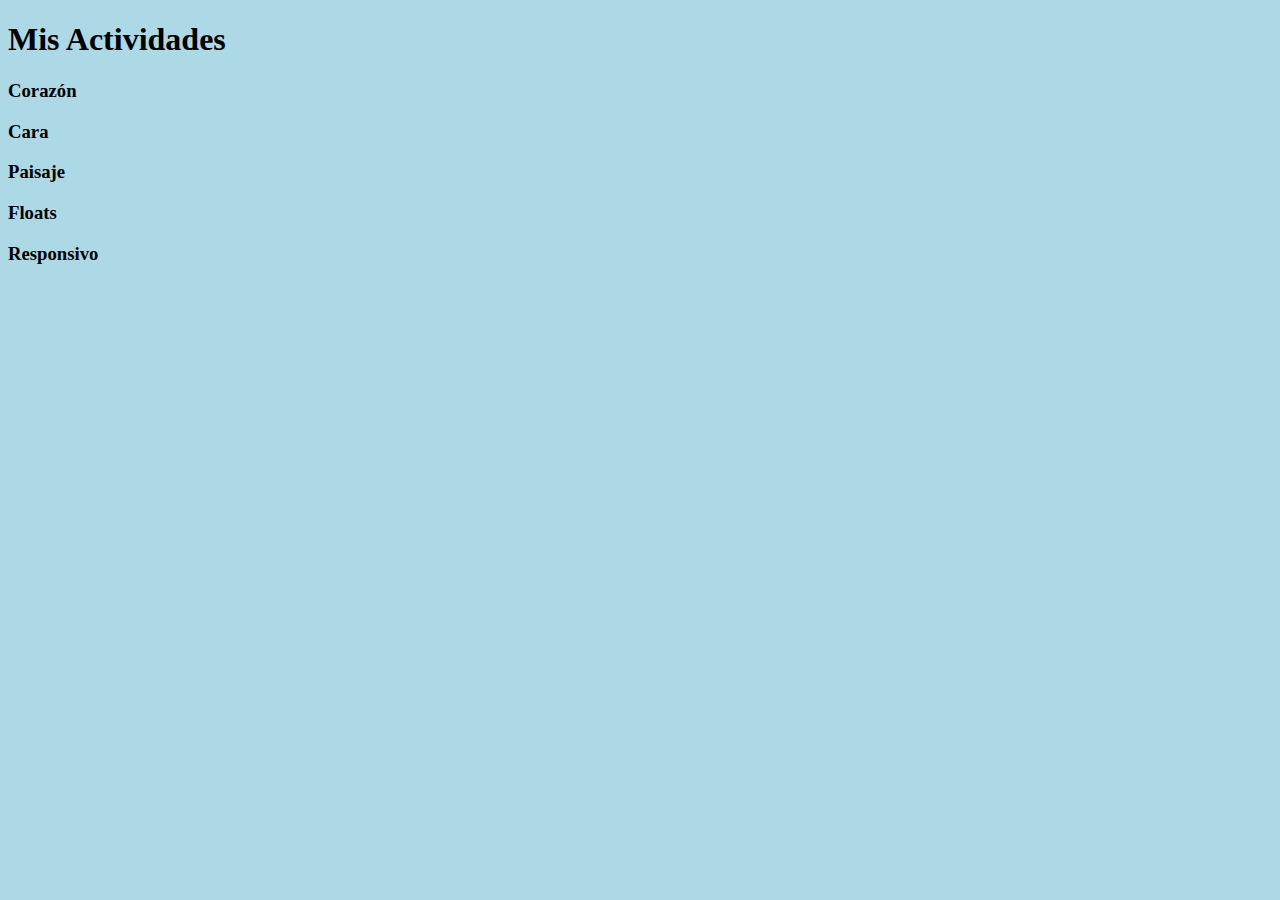
<file: Mi primer Github/index.html>
<!DOCTYPE html>
<html>
<head>
<meta charset="utf-8">
<meta author="Salma">
<meta lang="es-es">
<link rel="stylesheet" href="estils.css">
<title>Mis Actividades</title>
</head>
<body>
  <h1><text align:center>Mis Actividades</h1>
    <h3>Corazón</h3>
    <h3>Cara</h3>
    <h3>Paisaje</h3>
    <h3>Floats</h3>
    <h3>Responsivo</h3>

  </body>
</html>
</file>
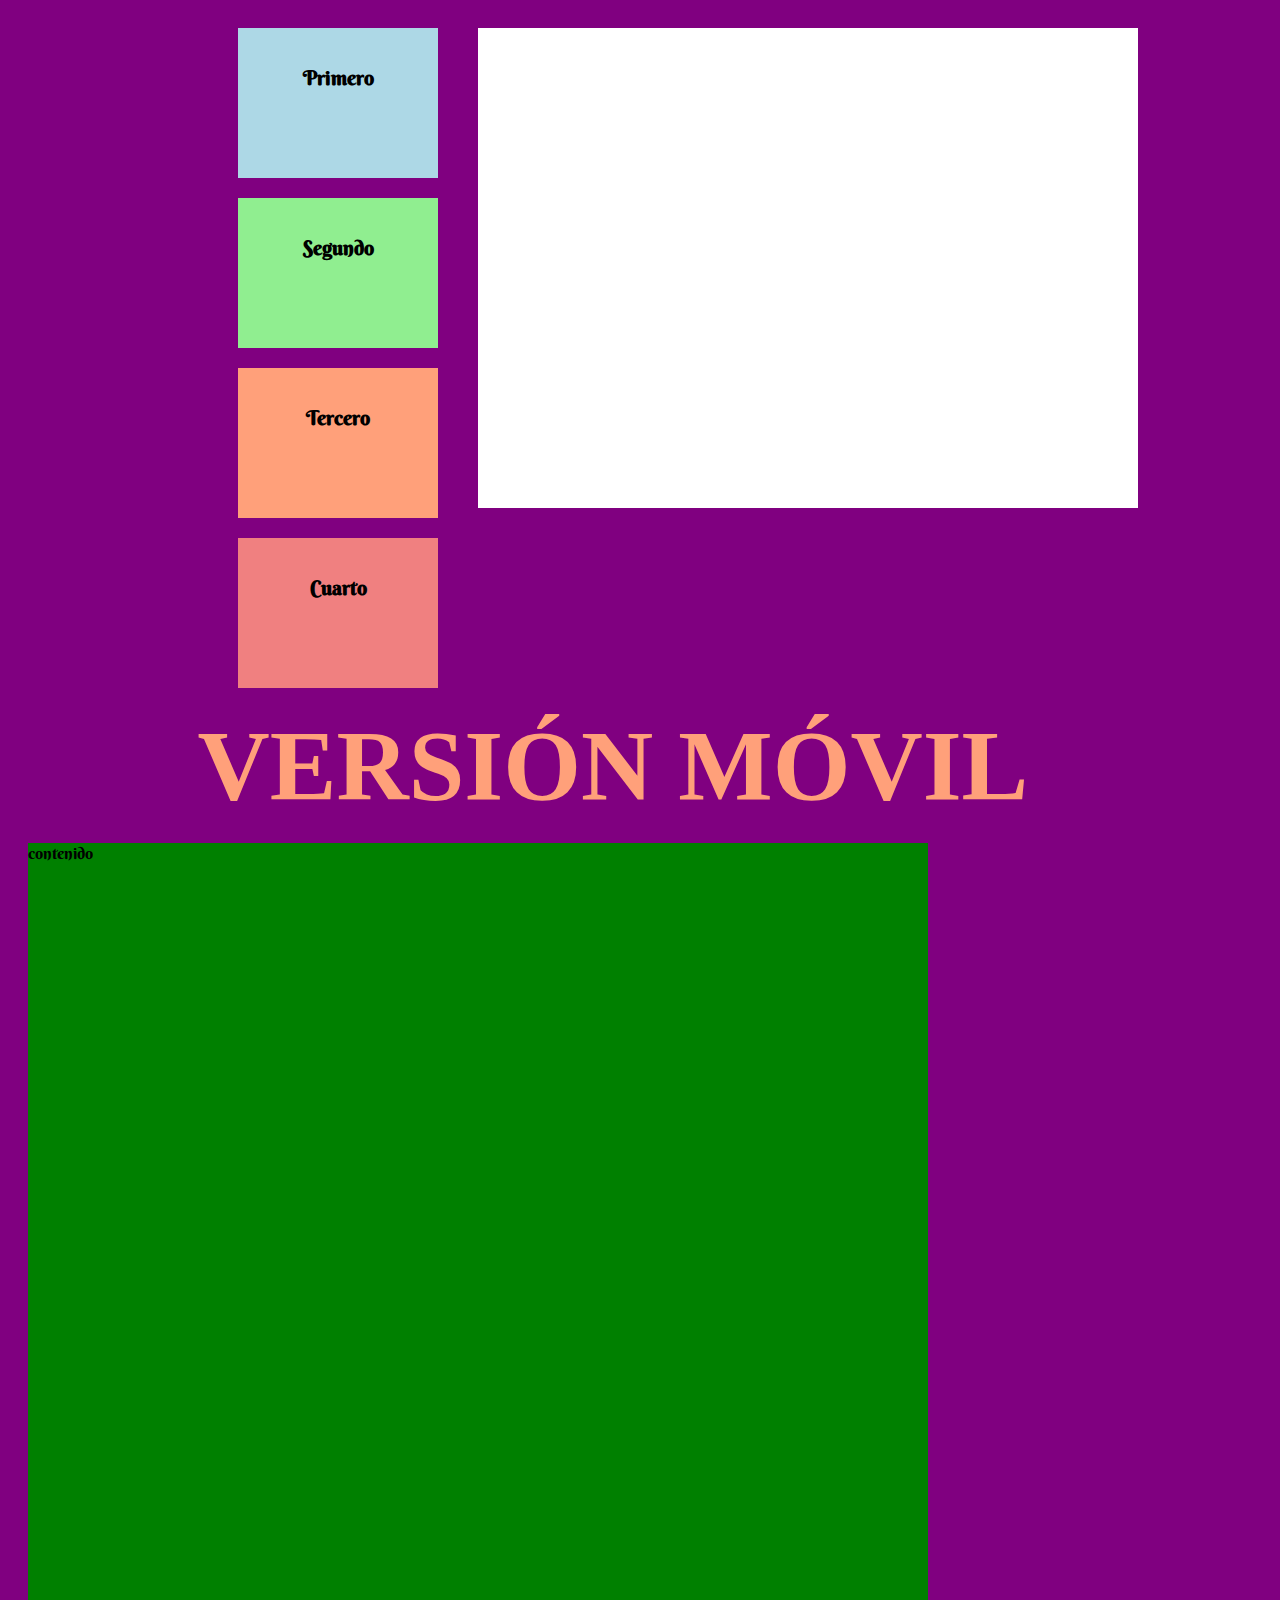
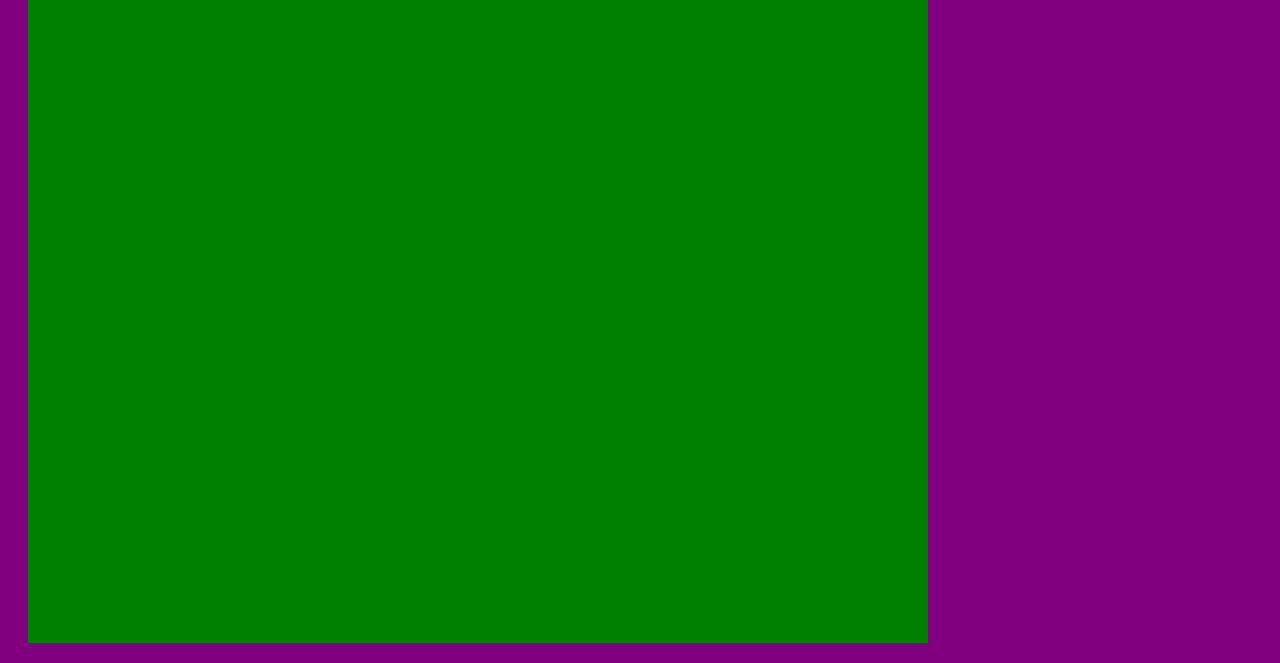
<file: Responsivo/index.html>
<!DOCTYPE html>
<html>
  <head>
    <meta charset="utf-8">
    <meta author="SalmaChkadri">
    <meta lang="es">
    <meta name="viewport" content="width=device-width">
    <title>El responsivo kekw</title>
    <link rel="stylesheet" media="only screen and (min-width:320px) and (max-width:768px)" href="mobil.css">
    <link rel="stylesheet" media="only screen and (min-width:768px) and (max-width:1068px)" href="tablet.css">
    <link rel="stylesheet" media="only screen and (min-width:1024px)" href="pc.css">
    <link rel="preconnect" href="https://fonts.gstatic.com">
    <link href="https://fonts.googleapis.com/css2?family=Berkshire+Swash&display=swap" rel="stylesheet">
  </head>
  <body>

<div id="contenedor">
<div class="cuadros" id="uno"> <p>Primero</p> </div>
<div class="cuadros" id="dos"> <p>Segundo</p> </div>
<div class="cuadros" id="tres"> <p>Tercero</p> </div>
<div class="cuadros" id="cuatro"> <p>Cuarto</p> </div>
</div>
<div id="cuadroderecho"></div>
<div id="titulo">VERSIÓN MÓVIL</div>
<div id="contenido">contenido</div>

  </body>
</html>
</file>
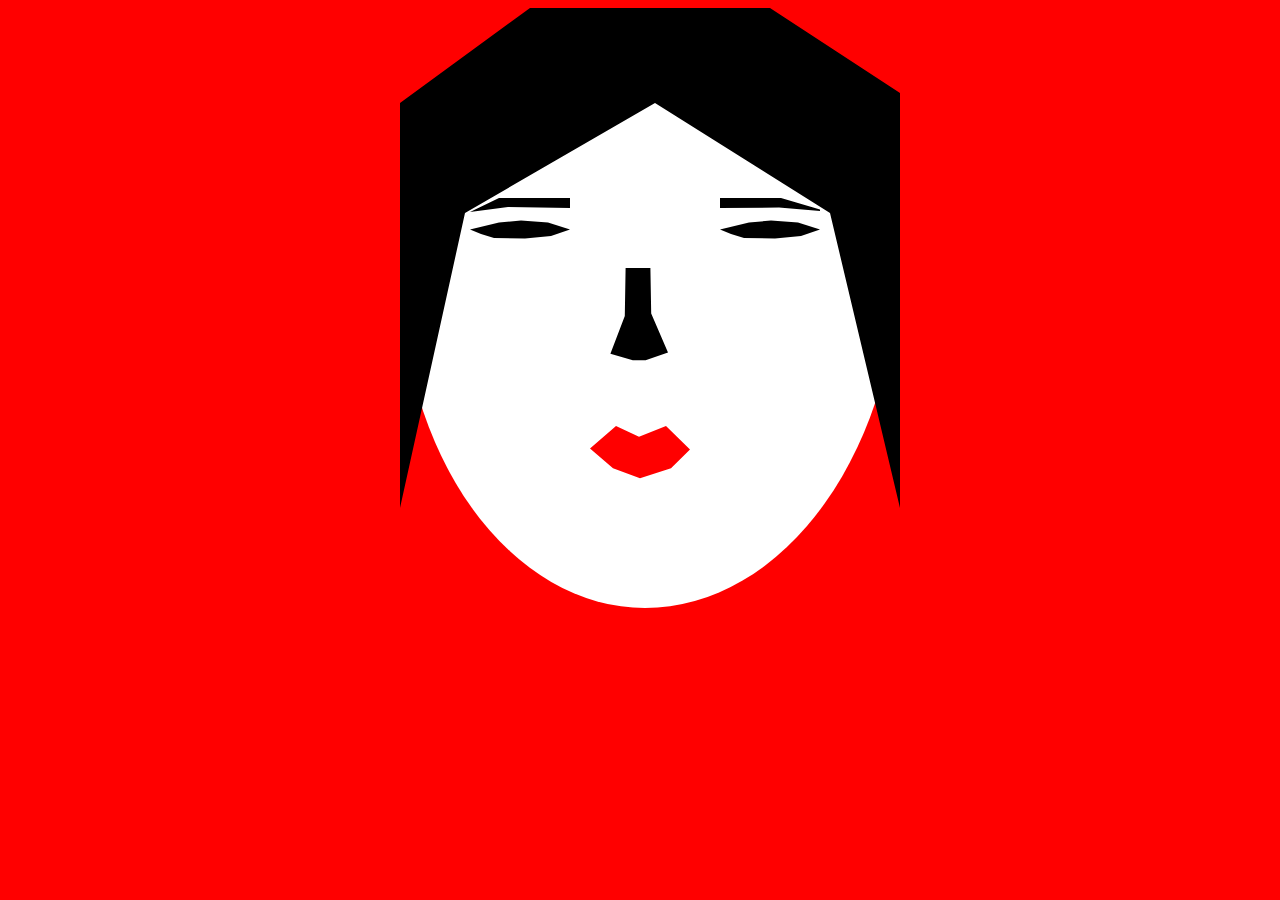
<file: CARA LAURA/CARA.HTML>
<!DOCTYPE html>
<html>
  <head>
    <meta charset="utf-8">
    <meta lang="es">
    <meta author="Salma">
    <title>Caricatura</title>
    <link rel="stylesheet" href="CARA.css">
  </head>
  <body>


    <div id="cara">
    <div id="ojo1" class="ojos"></div>
    <div id="ojo2" class="ojos"></div>
    <div id="ceja1" class="cejas"></div>
    <div id="ceja2" class="cejas"></div>
    <div id="nariz"></div>
    <div id="boca"></div>
    <div id="pelo">







    </div>

  </body>
</html>
</file>
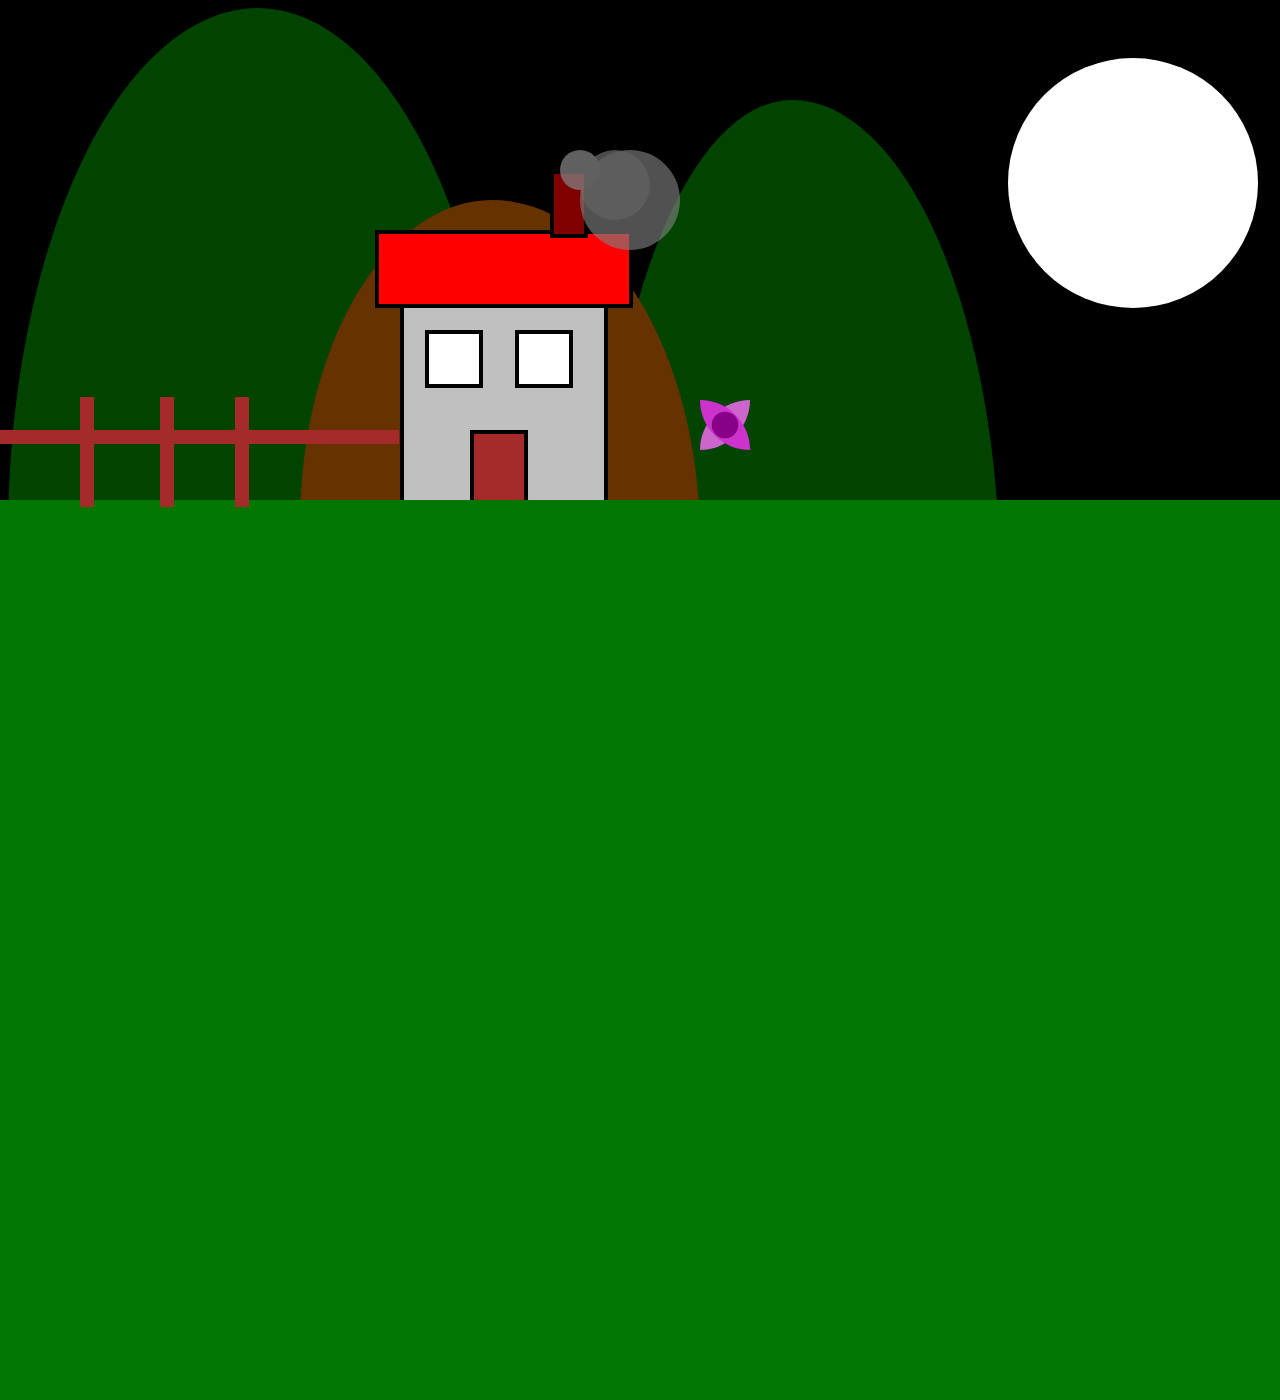
<file: PAISAJE LAURA/Paisaje.html>
<!DOCTYPE html>
<html>
<head><title>Paisaje</title>
  <link rel="stylesheet" type="text/css" href="Paisaje.css" />
  </head>
  <body>
    <div class="montaña1"></div>
    <div class="montaña3"></div>
    <div class="montaña2"></div>
    <div class="petalo1"></div>
    <div class="petalo2"></div>
    <div class="petalo3"></div>
    <div class="fachada"></div>
    <div class="tejado"></div>
    <div class="ventana1"></div>
    <div class="ventana2"></div>
    <div class="puerta"></div>
    <div class="chimenea"></div>
    <div class="humito"></div>
    <div class="humito:after"></div>
    <div class="humito:before"></div>
    <div class="sol"></div>
    <div class="base"></div>
    <div class="palo1"></div>
    <div class="palo2"></div>
    <div class="palo3"></div>
    <div class="reja"></div>

</body>
</html>
</file>
<file: Mi primer Github/estils.css>
body{
  background-color: lightblue;
}
</file>
<file: Responsivo/mobil.css>
@media screen and (min-width:320px) and (max-width:768px){
  body{
    background-color: pink;
    transition: 1s;
  }
}

body{
  font-family: 'Berkshire Swash', cursive;
}

p{
  font-size: 20px;
  font-weight: bold;
  text-align: center;
  line-height: 25px;
}

img {
  max-width: 100%;
  height: auto;
}

.cuadros{
  width: 100px;
  height: 50px;
  background-color: pink;
  margin: 20px;
}

.cuadros:hover{
  opacity: 50%;
}

#uno{
  background-color: lightblue;
}

#dos{
  background-color: lightgreen;
}

#tres{
  background-color: lightsalmon;
}

#cuatro{
  background-color: lightcoral;
}

#cuadroderecho{
  height: 280px;
  width: 460px;
  background-color: white;
  float: left;
  margin: 10px;
}

#contenedor{
  float: left;
}

#contenido{
  width: 880px;
  height: 1400px;
  background-color: green;
  margin: 20px;
  float: left;
}

#titulo{
  font-family: serif;
  font-weight: bold;
  font-size: 100px;
  color: lightsalmon;
  text-align: center;
  -webkit-text-stroke-: white 3px;
  float: left;
}
</file>
<file: Responsivo/tablet.css>
@media screen and (min-width:768px) and (max-width:1068px){
  body{
    background-color: silver;
    transition: 1s;
    }
    #cuadroderecho{
      height: 480px;
      width: 660px;
    }

}

body{
  font-family: 'Berkshire Swash', cursive;
}

p{
  font-size: 20px;
  font-weight: bold;
  text-align: center;
  line-height: 100px;
}

.cuadros{
  width: 100px;
  height: 100px;
  background-color: pink;
  margin: 20px;
}

.cuadros:hover{
  opacity: 50%;
  transform: rotate(360deg);
}

#uno{
  background-color: lightblue;
}

#dos{
  background-color: lightgreen;
}

#tres{
  background-color: lightsalmon;
}

#cuatro{
  background-color: lightcoral;
}

#cuadroderecho{
  height: 480px;
  width: 660px;
  background-color: white;
  float: left;
  margin: 20px;
}

#contenedor{
  float: left;
}

#contenido{
  width: 900px;
  height: 1400px;
  background-color: green;
  margin: 20px;
}

#titulo{
  font-family: serif;
  font-weight: bold;
  font-size: 100px;
  color: lightsalmon;
  text-align: center;
  -webkit-text-stroke-: white 3px;
}
</file>
<file: Responsivo/pc.css>
@media screen and (min-width:1068px){
  body{
    background-color: purple;
    transition: 1s;
    }
    #uno{
      width: 200px;
      height: 150px;
      margin-left: 230px;
      transition: 1s;
    }
    #dos{
      width: 200px;
      height: 150px;
      margin-left: 230px;
      transition: 1s;
    }
    #tres{
      width: 200px;
      height: 150px;
      margin-left: 230px;
      transition: 1s;
    }
    #cuatro{
      width: 200px;
      height: 150px;
      margin-left: 230px;
      transition: 1s;
    }
    #cuadroderecho{
      float: left;
    }
  }

body{
font-family: 'Berkshire Swash', cursive;
  }

p{
  font-size: 20px;
  font-weight: bold;
  text-align: center;
  line-height: 100px;
}

.cuadros{
  width: 100px;
  height: 100px;
  background-color: pink;
  margin: 20px;
}

.cuadros:hover{
  opacity: 50%;
  transform: rotate(360deg);
}

#uno{
  background-color: lightblue;
}

#dos{
  background-color: lightgreen;
}

#tres{
  background-color: lightsalmon;
}

#cuatro{
  background-color: lightcoral;
}

#cuadroderecho{
  height: 480px;
  width: 660px;
  background-color: white;
  float: left;
  margin: 20px;
}

#contenedor{
  float: left;
}

#contenido{
  width: 900px;
  height: 1400px;
  background-color: green;
  margin: 20px;
  float: left;
}

#titulo{
  font-family: serif;
  font-weight: bold;
  font-size: 100px;
  color: lightsalmon;
  text-align: center;
  -webkit-text-stroke-: white 3px;
  float: left;
  margin-left: 15%;
}
</file>
<file: CARA LAURA/CARA.css>
body{
  background-color: red;
}


.ojos{
  width: 100px;
  height: 50px;
  background-color: black;
  position: absolute;
  clip-path: polygon(51% 25%, 78% 29%, 100% 43%, 81% 56%, 55% 61%, 24% 60%, 11% 52%, 0% 43%, 29% 29%);

}

.cejas{
  width: 100px;
  height: 50px;
  background-color: black;
  position: absolute;
}
#pelo{
  width: 500px;
  height: 500px;
  background-color: black;
  position: absolute;
  clip-path: polygon(74% 0, 100% 17%, 100% 100%, 86% 41%, 51% 19%, 13% 41%, 0 100%, 0 19%, 26% 0);


}
#ojo1{
  left: 320px;
  top: 200px;
}
#ojo2{
  left: 70px;
  top: 200px;

}

#ceja1{
  left: 70px;
  top: 190px;
  clip-path: polygon(100% 0%, 100% 24%, 100% 20%, 38% 18%, 0 28%, 29% 0);
}

#ceja2{
  left: 320px;
  top: 190px;
  clip-path: polygon(61% 0, 100% 23%, 100% 26%, 59% 19%, 0 20%, 0 0);

}
#nariz{
  left: 200px;
  top: 260px;
  width: 80px;
  height: 130px;
  background-color: black;
  position: absolute;
  clip-path: polygon(32% 0, 63% 0, 64% 35%, 85% 65%, 57% 71%, 41% 71%, 13% 66%, 31% 37%);

}
#boca{
  left: 190px;
  top: 400px;
  width: 100px;
  height: 90px;
  background-color: red;
  position: absolute;
  clip-path: polygon(26% 20%, 49% 32%, 76% 20%, 100% 46%, 81% 67%, 50% 78%, 23% 67%, 0 45%);

}


#cara{
  width: 500px;
  height: 600px;
  position: absolute;
  background-color: white;
  left: 400px;
  border-radius: 49% 51% 51% 49% / 43% 40% 60% 57% ;
}
</file>
<file: PAISAJE LAURA/Paisaje.css>
body {
  background-color: black;
  animation-name: cielo;
  animation-duration: 2s;
  animation-iteration-count: infinite;
  animation-direction: alternate;
}

@keyframes cielo {
  from {
    background-color: black;
  }
  to {
    background-color: #99ffff;
  }
}

.fachada {
     width: 200px;
     height: 200px;
     background: silver;
     position: absolute;
     left: 400px;
     top: 300px;
     border:solid 4px black;

}
.tejado {
     width: 250px;
     height: 70px;
     background: red;
     position: absolute;
     left: 375px;
     top: 230px;
     border:solid 4px black;

}
.ventana1 {
    width: 50px;
    height: 50px;
    background: white;
    position: absolute;
    left: 425px;
    top: 330px;
    border:solid 4px black;

}
.ventana2 {
    width: 50px;
    height: 50px;
    background: white;
    position: absolute;
    left: 515px;
    top: 330px;
    border:solid 4px black;

}
.puerta{
    width: 50px;
    height: 70px;
    background: brown;
    position: absolute;
    left: 470px;
    top: 430px;
    border:solid 4px black;
}

.chimenea {
    width: 30px;
    height: 60px;
    background:maroon;
    position: absolute;
    left: 550px;
    top: 170px;
    border:solid 4px black;

}
.humito {
    width: 40px;
    height: 40px;
    background-color: grey;
    position: absolute;
    top: 150px;
    left: 560px;
    border-radius: 50%;
    opacity: 75%;

}
.humito:after {
    width: 70px;
    height: 70px;
    background-color: grey;
    position: absolute;
    content: "";
    left: 20px;
    border-radius: 50%;
    opacity: 80%;
}
.humito:before {
    width: 100px;
    height: 100px;
    background-color: grey;
    position: absolute;
    content: "";
    left: 20px;
    border-radius: 50%;
    opacity: 85%;
}
.montaña1{
  width: 500px;
  height: 550px;
  background-color: #004400;
  position: absolute;
  border-radius: 50% 50% 52% 48% / 96% 100% 0% 4%;

}
.montaña2{
  width: 400px;
  height: 500px;
  left: 300px;
  top: 200px;
  background-color: #663300;
  position: absolute;
  border-radius: 48% 52% 50% 50% / 65% 68% 32% 35%;

}
.montaña3{
  width: 400px;
  height: 500px;
  left: 600px;
  top: 100px;
  background-color: #004400;
  position: absolute;
  border-radius: 48% 52% 50% 50% / 100% 97% 3% 0%;

}

.petalo1{
  width: 50px;
  height: 50px;
  left: 700px;
  top: 400px;
  background-color: #cc66cc;
  position: absolute;
  border-radius: 100% 0% 100% 0% / 100% 0% 100% 0%;
  animation-name: petalo1;
  animation-duration: 2s;
  animation-iteration-count: infinite;
  animation-direction: alternate;
}
  @keyframes petalo1 {
    from { transform: rotate(0deg);}
    to {transform: rotate(360deg);}

  }
.petalo2{
  width: 50px;
  height: 50px;
  left: 700px;
  top: 400px;
  background-color: #cc33cc;
  position: absolute;
  border-radius: 0% 100% 0% 100% / 0% 100% 0% 100%;
  animation-name: petalo2;
  animation-duration: 2s;
  animation-iteration-count: infinite;
  animation-direction: alternate;
}
@keyframes petalo2 {
  from { transform: rotate(0deg);}
  to {transform: rotate(360deg);}

}
.petalo3{
  width: 50px;
  height: 50px;
  left: 700px;
  top: 400px;
  background-color: #880088;
  position: absolute;
  clip-path: circle(26.6% at 50% 50%);


}
.sol {
  width: 250px;
  height: 250px;
  background: white;
  position: relative;
  left: 1000px;
  top: 50px;
  border-radius: 100%;
  animation-name: sol ;
  animation-duration: 2s;
  animation-iteration-count: infinite;
  animation-direction: alternate;
}
@keyframes sol {
  from {
    transform: rotate(0deg);
    top: 50px;
  }
  to {
    transform: rotate(360deg);
    top: 500px;
  }
}

.base {
  width: 100%;
  height: 100%;
  background: #007700;
  position: absolute;
  left: 0px;
  top: 500px;
}
.palo1 {
  width: 14px;
  height: 110px;
  background: brown;
  position: absolute;
  left: 80px;
  top: 397px;
}
.palo2 {
  width: 14px;
  height: 110px;
  background: brown;
  position: absolute;
  left: 160px;
  top: 397px;
}
.palo3 {
  width: 14px;
  height: 110px;
  background: brown;
  position: absolute;
  left: 235px;
  top: 397px;
}
.palo4 {
  width: 14px;
  height: 110px;
  background: brown;
  position: absolute;
  left: 300px;
  top: 397px;
}
.reja{
  width: 400px;
  height: 14px;
  background: brown;
  position: absolute;
  top: 430px;
  left: -1px;
}
</file>
